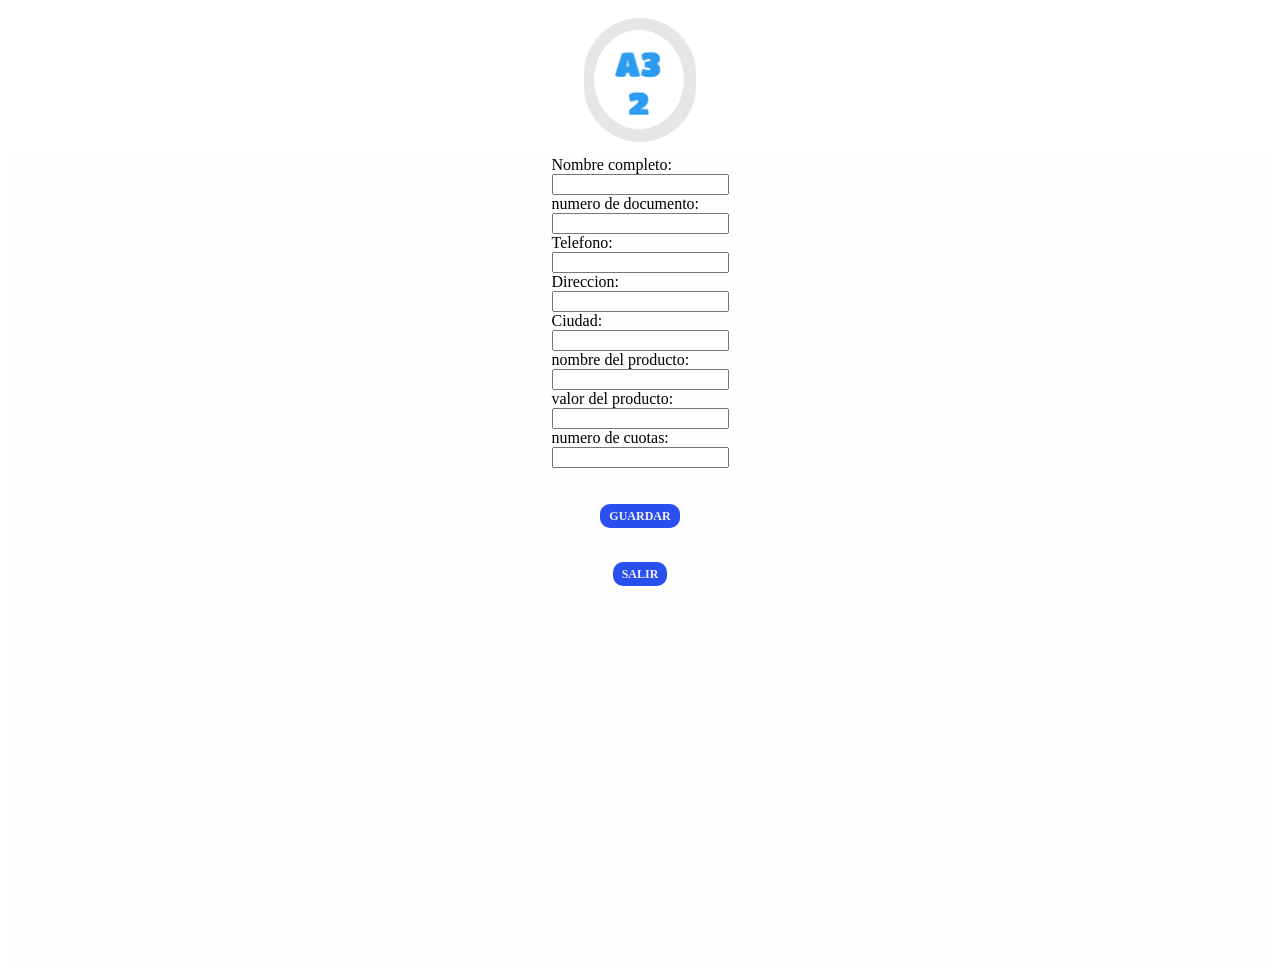
<file: cliente.html>
<!DOCTYPE html>
<html lang="en">
<head>
    <meta charset="UTF-8">
    <meta name="viewport" content="width=device-width, initial-scale=1.0">
    <title>cliente</title>
</head>
<body>
    <link rel="stylesheet" href="style.css">
</head>
<body>
    <div style="text-align:center;">
        <header class="header">
            <div class="container">
                
               <img src ="/a 32 imagen.png" class="img">
              
            </div>
    
        </header>

        <div class="contenedor-3">
            <br>
            
            <form action="guardarcliente.php" method="POST">
                <label for="nombre">Nombre completo:</label>
                <br>
                <input type="text" name="nombre" id="nombre" required>
                <br>
                <label for="number">numero de documento:</label>
                <br>
                <input type="text" number="numero de documento" id="number" required>
                <br>
                <label for="telefono">Telefono:</label>
                <br>
                <input type="text" name="telefono" id="telefono" required>
                <br>
                <label for="direccion">Direccion:</label>
                <br>
                <input type="text" name="direccion" id="direccion" required>
                <br>
                <label for="ciudad">Ciudad:</label>
                <br>
                <input type="text" name="ciudad" id="ciudad" required>
                <br>
                <label for="producto">nombre del producto:</label>
                <br>
                <input type="text" name="producto" id="producto" required>
                <br>
                <label for="number">valor del producto:</label>
                <br>
                <input type="text" name="estado" id="estado" required>
                <br>
                <label for="number">numero de cuotas:</label>
                <br>
                <input type="text" name="cp" id="cp" required>
                <br>
                <br>
                <li class="nav-menu-item"><a href="#" class="nav-menu-link nav-link button-7">guardar</a></li>
                <li class="nav-menu-item"><a href="index.html" class="nav-menu-link nav-link button-7">salir</a></li>
                      
                
            </form>
        </div>
                  
    
                 

    </div>
    
</body>
</html>
</file>
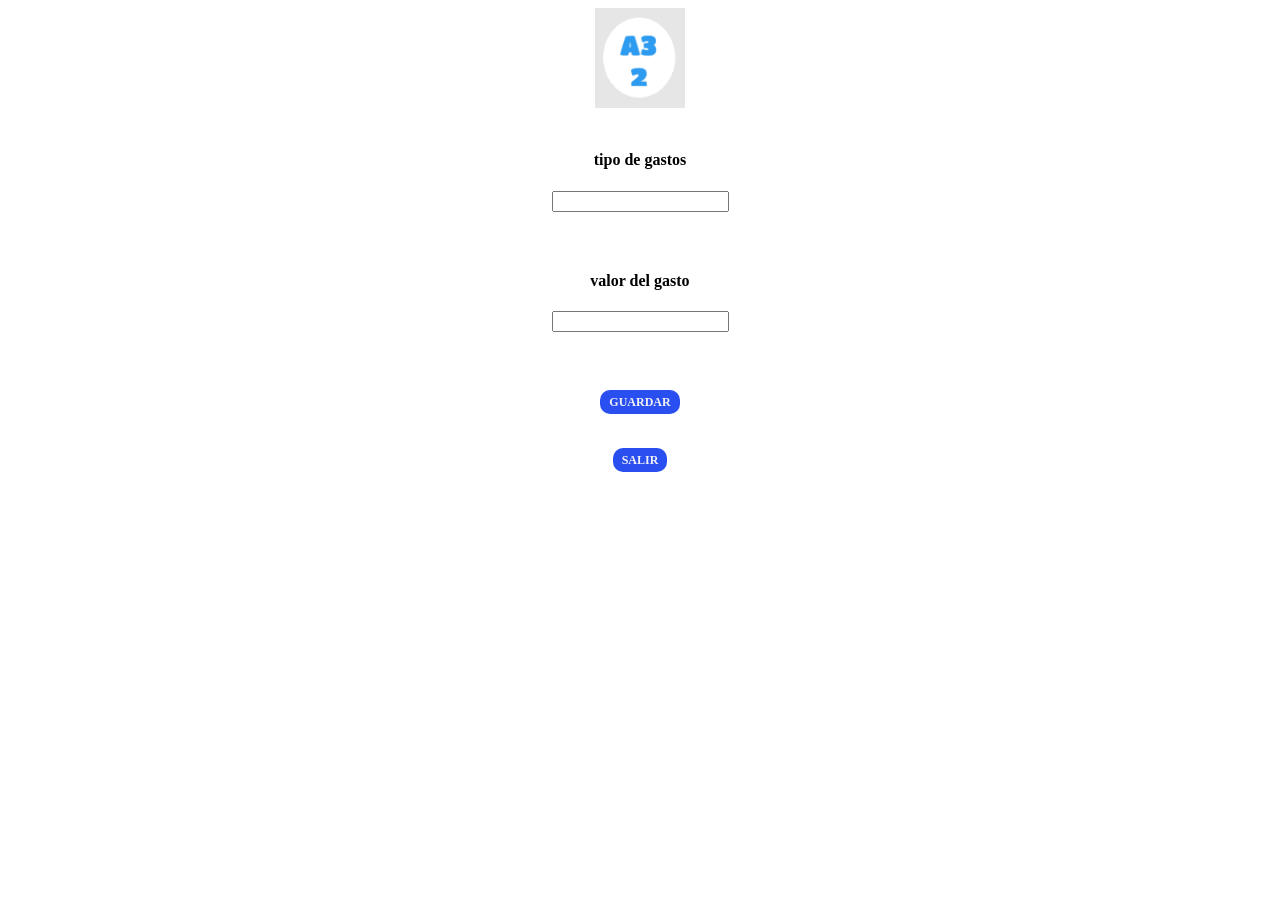
<file: gastos.html>
<!DOCTYPE html>
<html lang="en">
<head>
    <meta charset="UTF-8">
    <meta name="viewport" content="width=device-width, initial-scale=1.0">
    <title>Document</title>
</head>
<body>
    <link rel="stylesheet" href="style.css">
</head>
<body>
    <div style="text-align:center;">
        <img src= "/a 32 imagen.png" whit="100" height="100 " >

         <br>    
          <br>
           <h4> tipo de gastos</h4>
             <h4> <input tipe> </h4>
             <br>

               <h4> valor del gasto</h4>
                 <h4> <input tipe> </h4>
                    <br>
                  
                       <li class="nav-menu-item"><a href="#" class="nav-menu-link nav-link button-6">guardar</a></li>
                       <li class="nav-menu-item"><a href="index.html" class="nav-menu-link nav-link button-7">salir</a></li>
                      
                        
                    
                </nav>
                 

    </div>
    
</body>
</html>
</file>
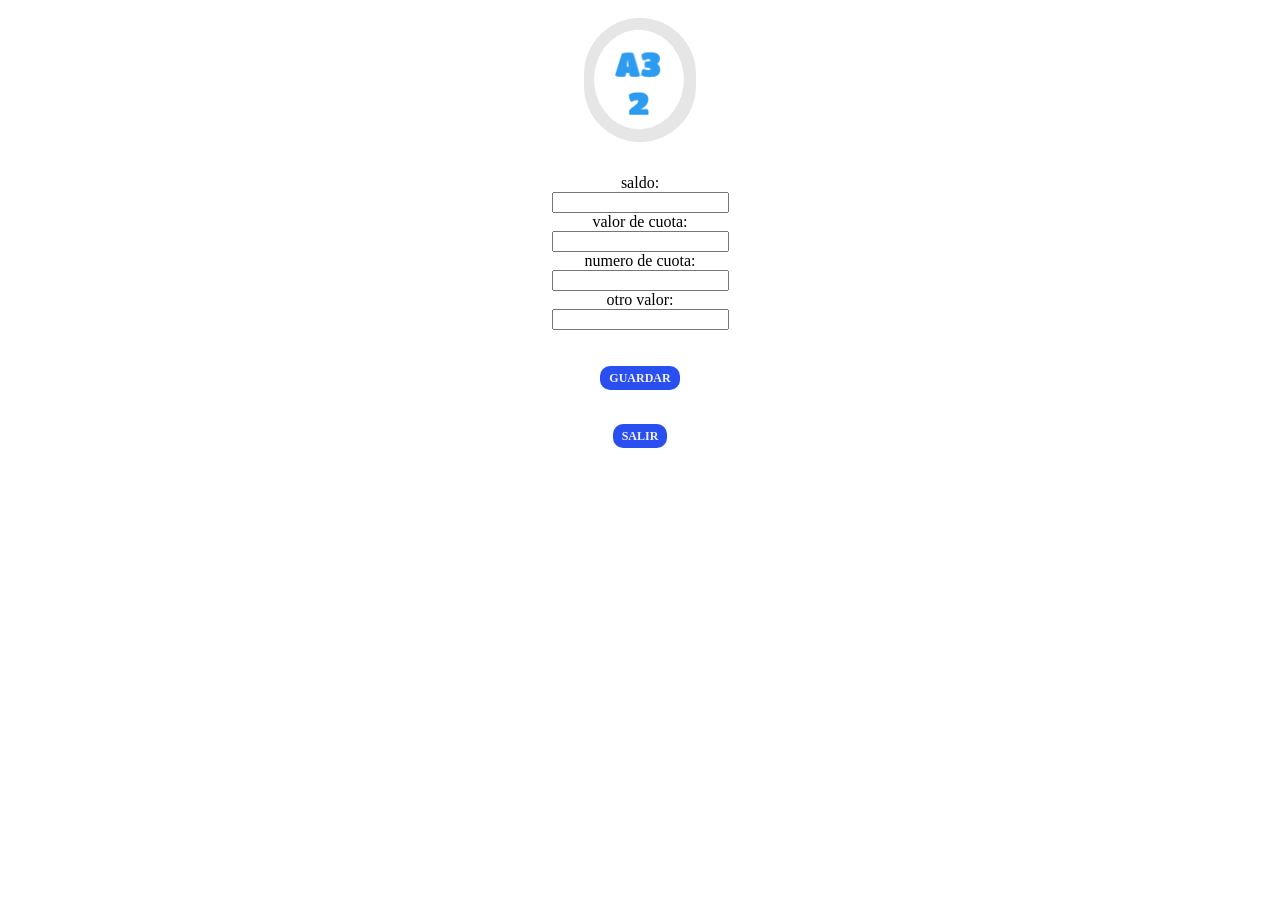
<file: info.html>
<!DOCTYPE html>
<html lang="en">
<head>
    <meta charset="UTF-8">
    <meta name="viewport" content="width=device-width, initial-scale=1.0">
    <title>informacion deuda del cliente </title>
    <link rel = "stylesheet" href="style.css">
</head>
<body>
    <heder class="header">
        <div class="container">
        
        <div classs =container>
            <img src = "/a 32 imagen.png" class="img">
            
        </div>
<br>

                
                <label for="number">saldo:</label>
                <br>
                <input type="number" name="saldo" id="saldo" required>
                <br>
                <label for="number">valor de cuota:</label>
                <br>
                <input type="number" name="valor de cuota" id="valor" required>
                <br>
                <label for="number">numero de cuota:</label>
                <br>
                <input type="number" name="valor de cuota" id="valor de cuota" required>
                <br>
                <label for="number">otro valor:</label>
                <br>
                <input type="number" name="valor" id="otro valor" required>
                <br>
                <br>
                <li class="nav-menu-item"><a href="#" class="nav-menu-link nav-link button-7">guardar</a></li>       
                <li class="nav-menu-item"><a href="index.html" class="nav-menu-link nav-link button-7">salir</a></li>       

            
            </body>

</html>
</file>
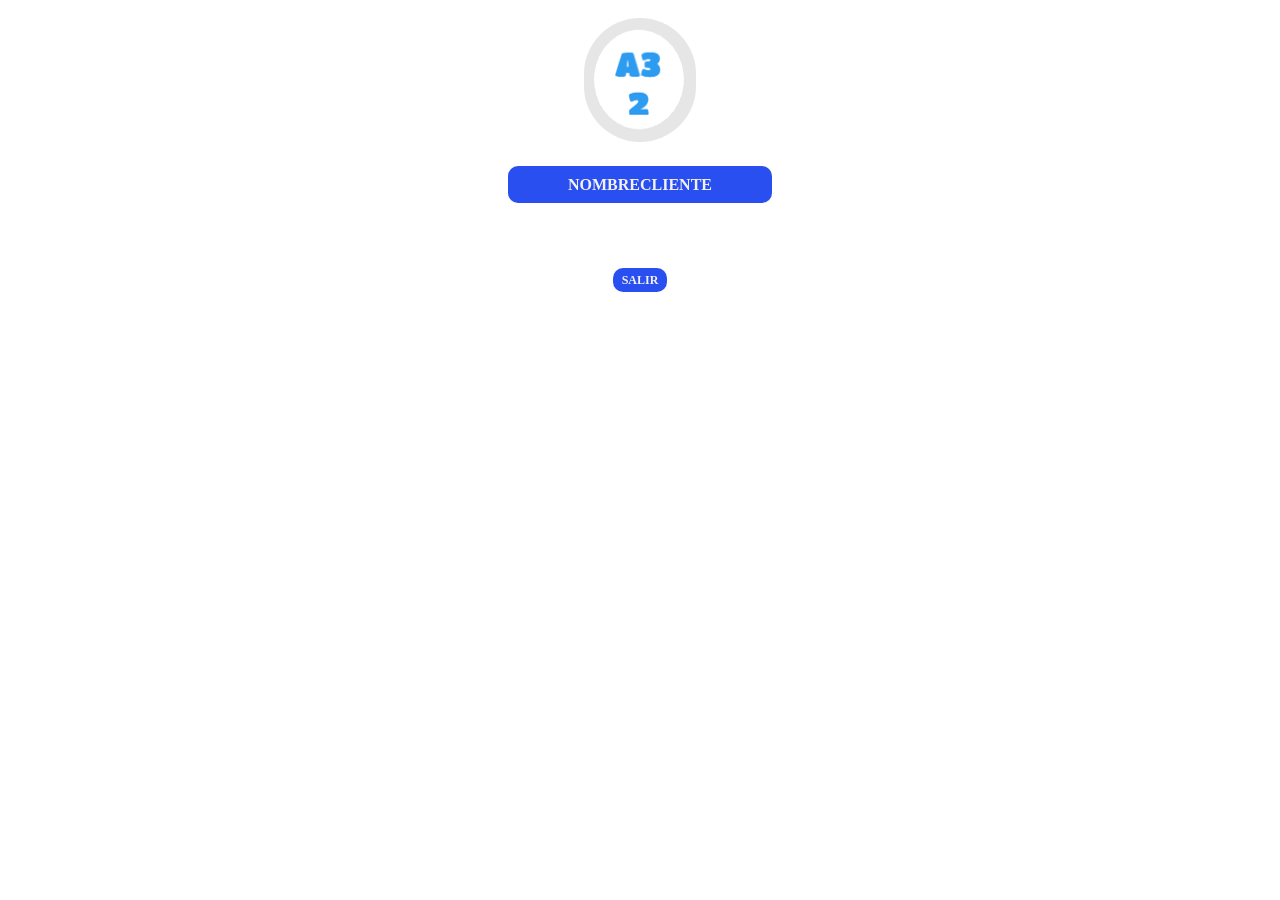
<file: ingresar.html>
<!DOCTYPE html>
<html lang="en">
<head>
    <meta charset="UTF-8">
    <meta name="viewport" content="width=device-width, initial-scale=1.0">
    <title>lista de clientes</title>
    <link rel="stylesheet" href="style.css">
   
</head>
<body>
 <div>
    <header class="header">
        <img src="/a 32 imagen.png" class="img">
       </div>


       <container>
        
           </div>
        <li class="nav-menu-item"><a href="#" class="nav-menu-link nav-link button-1">nombreCliente</a></li>
        <br>
        <br>
        <li class="nav-menu-item"><a href="index.html" class="nav-menu-link nav-link button-7">salir</a></li>
                      
        </container>
</body>
</html>
</file>
<file: style.css>
.img{
    font-size: 70px;
    padding:  10px 10px;
    line-height: 80px;
    border-radius: 100px;
}
.header{
    background-color: #ffffff;
    width:  px;
    text-align: center;

    
}



.nav-link{
    
    margin-right: 40px;
    text-decoration: none;

}
.nav-menu-item{
    text-align: center;
    padding: 20px 20px;
    margin:10x;
    text-transform: uppercase;
    list-style: none;

}
.container-2{
    background-color: rgb(50, 103, 236);
    color:#f7f4f4;
    
    align-items: center;
    padding: 10px 100px;
    border-radius: 10px;
    white-space: nowrap;
    overflow: hidden;
    text-overflow: ellipsis;
    
}
.nav-menu-link{
    padding: auto;
    border-radius: 3 px;

}
.nav-menu-link:hover{
    background-color: #7c8fe4;
    transition: 0,.5s;
    
}
.button-1{
    background-color: #2a4ff0;
    color: #f2f1f6;
    align-items: center;
    padding: 10px 60px;
    border-radius: 10px;
    border: none;
    cursor: pointer;
    font-size: 16px;
    margin: 10px;
    text-transform: uppercase;
    font-weight: bold;
    
}
.button-2{
    background-color: #2a4ff0;
    color: #f8f8fa;
    align-items: center;
    padding: 10px 36px;
    flex-direction: column;
    border-radius: 10px;
    border: none;
    cursor: pointer;
    font-size: 16px;
    margin: 10px;
    text-transform: uppercase;
    font-weight: bold;
    
}
.button-3{
    background-color: #2a4ff0;
    color: #f2f1f6;
    align-items: center;
    padding: 10px 70px;
    border-radius: 10px;
    border: none;
    cursor: pointer;
    font-size: 16px;
    margin: 10px;
    text-transform: uppercase;
    font-weight: bold;
    
}
.button-4{
    background-color: #2a4ff0;
    color: #f2f1f6;
    align-items: center;
    padding: 10px 65px;
    border-radius: 10px;
    border: none;
    cursor: pointer;
    font-size: 16px;
    margin: 10px;
    text-transform: uppercase;
    font-weight: bold;
    
}
.button-5{
    background-color: #2a4ff0;
    color: #f2f1f6;
    align-items: center;
    padding: 10px 79px;
    border-radius: 10px;
    border: none;
    cursor: pointer;
    font-size: 16px;
    margin: 10px;
    text-transform: uppercase;
    font-weight: bold;
    
}
.button-6{
    background-color: #2a4ff0;
    color: #f2f1f6;
    align-items: center;
    padding: 5px 9px;
    border-radius: 10px;
    border: none;
    cursor: pointer;
    font-size: 12px;
    margin: 10px;
    text-transform: uppercase;
    font-weight: bold;}

    
.button-7{  
    background-color: #2a4ff0;
    color: #f2f1f6;
    align-items: center;
    padding: 5px 9px;
    border-radius: 10px;
    border: none;
    cursor: pointer;
    font-size: 12px;
    margin: 10px;
    text-transform: uppercase;
    font-weight: bold;
}
        
    .contenedor-3{
        text-align:justify;
        display: flex;
        justify-content: center;
        height: 90vh;
        background-color: #fffefe;
    }
</file>
